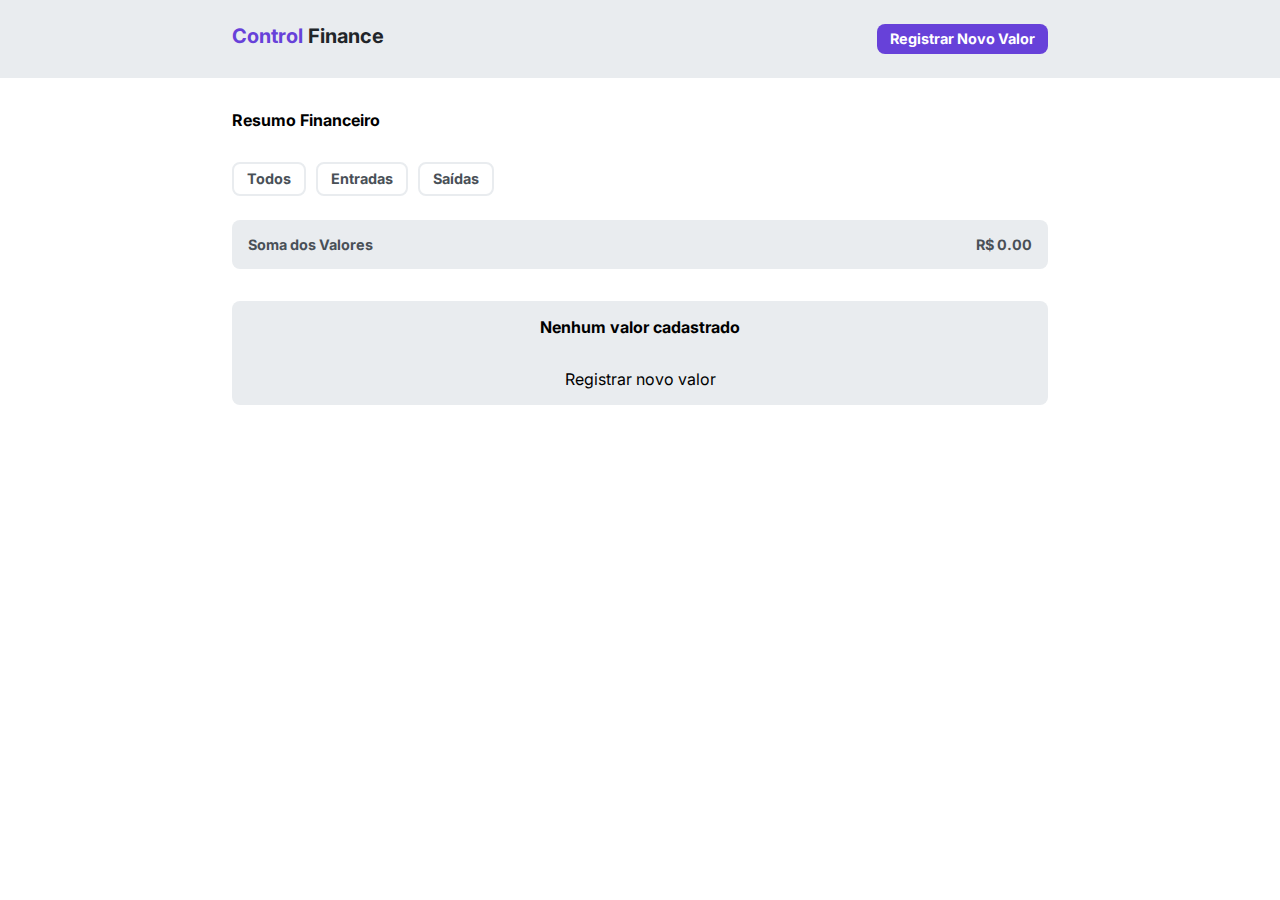
<file: index.html>
<!DOCTYPE html>
<html lang="pt-br">
<head>
    <meta charset="UTF-8">
    <meta http-equiv="X-UA-Compatible" content="IE=edge">
    <meta name="viewport" content="width=device-width, initial-scale=1.0">
    <title>Control Finance</title>
    <link rel="shortcut icon" href="/assets/favicon.ico" type="image/x-icon">
    <meta name="description" content="Control Finance - Seu controle financeiro">
    <link rel="stylesheet" href="./styles/globalStyles.css">
    <link rel="stylesheet" href="./styles/botoes.css">
    <link rel="stylesheet" href="./styles/modal.css">
    <link rel="stylesheet" href="./pages/home/index.css">
</head>
<body>
    <header>
        <div class="container displayFlex">
            <h1 class="logotipo">Control <span>Finance</span></h1>
            <button class="botaoRegistrar botaoBase botaoRoxo">Registrar Novo Valor</button>
        </div>
    </header>
    <main id="app" class="container">
        <section class="resumoFinanceiro">
            <h2>Resumo Financeiro</h2>
            <div class="botoesContainer">
                <button class="botaoTodos botaoBase botaoBranco">Todos</button>
                <button class="botaoEntradas botaoBase botaoBranco">Entradas</button>
                <button class="botaoSaidas botaoBase botaoBranco">Saídas</button>
            </div>
            <div class="somaContainer">
                <p class="textoSoma">Soma dos Valores</p>
                <p class="valorSoma">R$ 0.00</p>
            </div>
        </section>
        <section class="listaEntradasSaidas"> 
            <ul></ul>
        </section>
    </main>
    <script src="./scripts/modal.js"></script>
    <script src="./pages/home/valuesData.js"></script>
    <script src="./pages/home/index.js"></script>
</body>
</html>
</file>
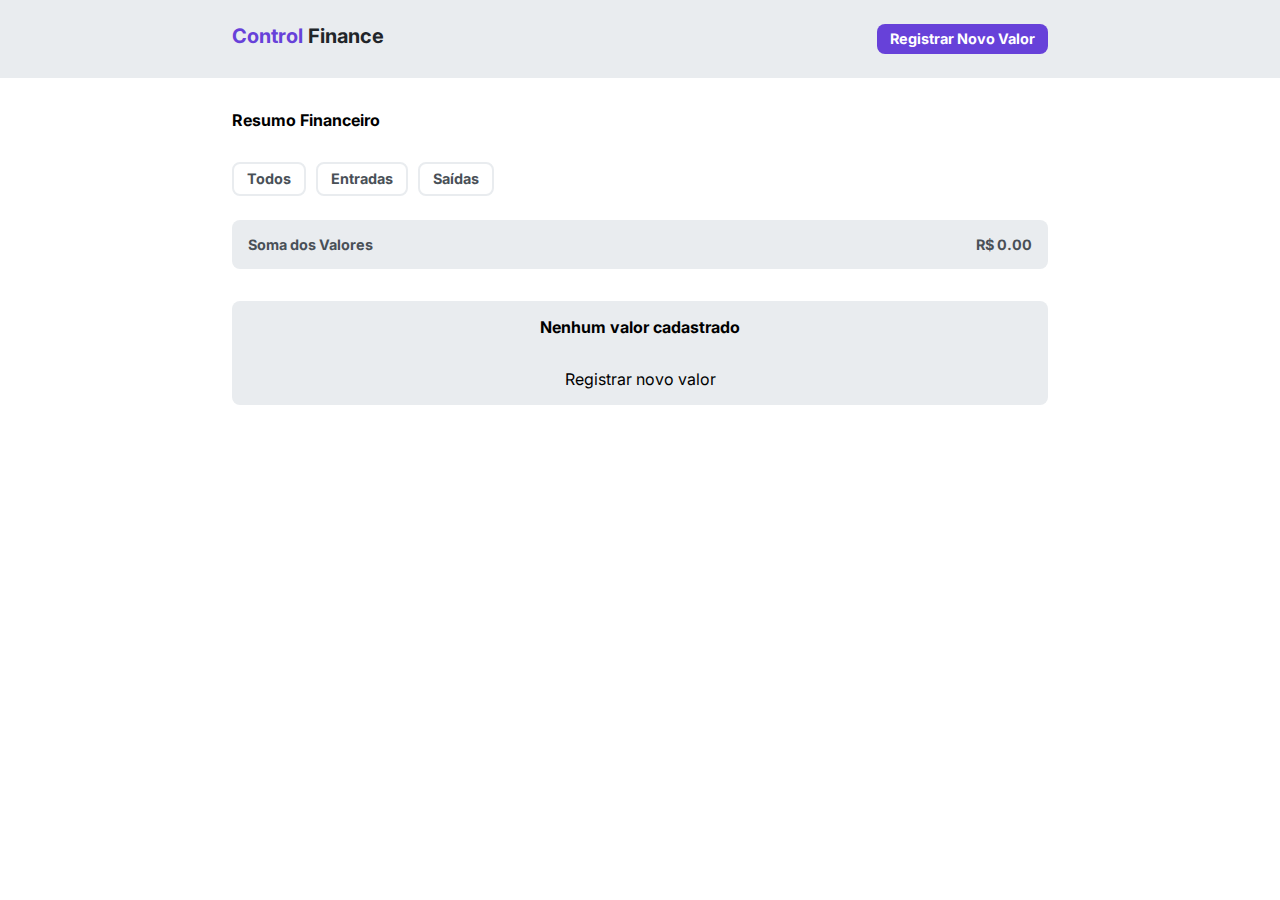
<file: pages/home/index.html>
<!DOCTYPE html>
<html lang="pt-br">
<head>
    <meta charset="UTF-8">
    <meta http-equiv="X-UA-Compatible" content="IE=edge">
    <meta name="viewport" content="width=device-width, initial-scale=1.0">
    <title>Control Finance</title>
    <link rel="shortcut icon" href="/assets/favicon.ico" type="image/x-icon">
    <meta name="description" content="Control Finance - Seu controle financeiro">
    <link rel="stylesheet" href="/styles/globalStyles.css">
    <link rel="stylesheet" href="/styles/botoes.css">
    <link rel="stylesheet" href="/styles/modal.css">
    <link rel="stylesheet" href="index.css">
</head>
<body>
    <header>
        <div class="container displayFlex">
            <h1 class="logotipo">Control <span>Finance</span></h1>
            <button class="botaoRegistrar botaoBase botaoRoxo">Registrar Novo Valor</button>
        </div>
    </header>
    <main id="app" class="container">
        <section class="resumoFinanceiro">
            <h2>Resumo Financeiro</h2>
            <div class="botoesContainer">
                <button class="botaoTodos botaoBase botaoBranco">Todos</button>
                <button class="botaoEntradas botaoBase botaoBranco">Entradas</button>
                <button class="botaoSaidas botaoBase botaoBranco">Saídas</button>
            </div>
            <div class="somaContainer">
                <p class="textoSoma">Soma dos Valores</p>
                <p class="valorSoma">R$ 0.00</p>
            </div>
        </section>
        <section class="listaEntradasSaidas"> 
            <ul></ul>
        </section>
    </main>
    <script src="/scripts/modal.js"></script>
    <script src="valuesData.js"></script>
    <script src="index.js"></script>
</body>
</html>
</file>
<file: styles/globalStyles.css>
@import url("https://fonts.googleapis.com/css2?family=Inter:wght@400;500;600;700&family=Nunito:wght@600&display=swap");

* {
  margin: 0;
  padding: 0;
  box-sizing: border-box;
  list-style: none;
}

:root {
  --color-brand-1: #6741d9;
  --color-brand-2: #4c3299;
  --color-brand-3: #f0ecfb;

  --color-grey-1: #212529;
  --color-grey-2: #495057;
  --color-grey-3: #adb5bd;
  --color-grey-4: #e9ecef;
  --color-grey-5: #f1f3f5;
  --color-grey-1-opacity-5: rgba(0, 0, 0, 0.5);
  --fixed-white: #ffffff;
  --color-mode: #ffffff;

  --font-size-1: 1.25rem;
  --font-size-2: 1rem;
  --font-size-3: 0.9rem;
  --font-size-4: 0.75rem;

  --font-weight-1: 700;
  --font-weight-2: 500;
  --font-weight-3: 400;

  --font-line-height-1: 150%;

  --radius-1: 0.5rem;
  --radius-2: 0.25rem;

  --animation-duration: 0.2s;
  --animation-type: ease;

  --font-family-1: "Inter", sans-serif;
  --font-family-2: "Nunito", sans-serif;
}
</file>
<file: styles/botoes.css>
.botaoBase{
    font-family: var(--font-family-1);
    font-weight: var(--font-weight-1);
    font-size: var(--font-size-3);
    border-radius: var(--radius-1);
    padding: 0.4rem 0.8rem;
    cursor: pointer;
}

.botaoRoxo{
    background-color: var(--color-brand-1);
    color: var(--fixed-white);
    border: none;
    transition: 0.6s;
}

.botaoRoxo:hover{
    background-color: var(--color-brand-2);
    transition: 0.6s;
}

.botaoBranco{
    background-color: var(--fixed-white);
    color: var(--color-grey-2);
    border: solid 2px var(--color-grey-4);
    margin-right: 0.4rem;
    transition: 0.6s;
}

.botaoBranco:hover{
    background-color: var(--color-grey-4);
    color: var(--color-brand-1);
    border: solid 2px var(--color-brand-1);
    transition: 0.6s;
}

.botaoCinza{
    background-color: var(--color-grey-4);
    color: var(--color-grey-2); 
    border: solid transparent;
    transition: 0.6s;
}

.botaoCinza:hover{
    background-color: var(--color-grey-3);
    color: var(--color-grey-1);
    transition: 0.6s;
}

.botaoFecharModal{
    padding: 0.1rem 0.4rem;
    border-radius: var(--radius-2);
}

.botaoEntrada{
    margin-bottom: 1rem;
}

.botaoSaida{
    margin-bottom: 2rem;
}

.botaoRoxoFixo{
    background-color: var(--color-grey-4);
    color: var(--color-brand-1);
    border: solid 2px var(--color-brand-1);
    transition: 0.6s;
}
</file>
<file: styles/modal.css>
.coberturaModal{
    background-color: var( --color-grey-1-opacity-5);
    width: 100vw;
    height: 100vh;
    position: fixed;
    top: 0;
    left: 0;
    display: flex;
    align-items: center;
    justify-content: center;
}

.modal{
    max-width: 43rem;
    margin: 0 1rem;
    background-color: var(--fixed-white);
    border-radius: var(--radius-1);
    padding: 1rem;
    display: flex;
    flex-direction: column;
    animation: animacaoModal 0.3s;
}

.cabecalhoModal{
    display: flex;
    justify-content: space-between;
    align-items: center;
    margin-bottom: 1.5rem;
}

.cabecalhoModal h2{
    font-size: var(--font-size-2);
    font-weight: var(--font-weight-1);
    color: var(--color-grey-1);
}

.modal p{
    font-size: var(--font-size-3);
    color: var(--color-grey-2);
    margin-bottom: 1.5rem;
}

.modal label{
    font-size: var(--font-size-3);
    color: var(--color-grey-2);
    font-weight: var(--font-weight-1);
    margin-bottom: 0.4rem;
}

.modal input{
    font-size: var(--font-size-3);
    color: var(--color-grey-2);
    border: solid 1px var(--color-grey-3);
    border-radius: var(--radius-1);
    padding: 0.5rem;
    margin-bottom: 1.5rem;
}

.modal input::placeholder{
    font-family: var(--font-family-1);
    padding-left: 0.5rem;
}

.botoesDesktop p{
    font-size: var(--font-size-3);
    color: var(--color-grey-2);
    font-weight: var(--font-weight-1);
    margin-bottom: 1rem;
}

.botoesTipoValor{
    display: flex;
    flex-direction: column;
}

.botoesCancelarInserir{
    display: flex;
    justify-content: space-between;
}

.botaoCancelar{
    width: 48%;
}

.botaoInserir{
    width: 48%;
}

@keyframes animacaoModal{
    0%{
        opacity: 0;
        transform:translateY(-50%);
    }
    100%{
        opacity: 1;
        transform:translateY(0);
    }
}

@media (min-width: 769px){
    .botoesDesktop{
        display: flex;
        flex-direction: row;
        justify-content:start;
        gap: 1rem;
        align-items: center;
        margin-bottom: 1rem;
    }

    .botoesTipoValor{
        flex-direction: row;
        gap: 0.5rem;
    }

    .botaoEntrada{
        margin-bottom: 0;
    }
    
    .botaoSaida{
        margin-bottom: 0;
    }

    .botoesDesktop p{
        margin-bottom: 0;
    }

    .botoesCancelarInserir{
        display: flex;
        justify-content: end;
        gap: 1rem;
    }

    .botaoCancelar{
        width: auto;
    }
    
    .botaoInserir{
        width: auto;
    }
}
</file>
<file: pages/home/index.css>
.container {
    max-width: 43rem;
    margin: 0 1rem;
  }

header{
    background-color: var(--color-grey-4);
    width: 100%;
    padding: 1.5rem 0;
    margin-bottom: 2rem;
}

.logotipo{
    color: var(--color-brand-1);
    font-size: var(--font-size-1);
    margin-bottom: 1rem;
}

.logotipo span{
    color: var(--color-grey-1);
}

body {
    font-family: var(--font-family-1);
    background-color: var(--fixed-white);
}

.displayFlex{
    display: flex;
    flex-direction: column;
}

.resumoFinanceiro h2{
    font-size: var(--font-size-2);
    font-weight: var(--font-weight-1);
    margin-bottom: 2rem;
}

.botoesContainer{
    margin-bottom: 1.5rem;
}

.somaContainer{
    display: flex;
    justify-content: space-between;
    background-color: var(--color-grey-4);
    color: var(--color-grey-2);
    font-size: var(--font-size-3);
    font-weight: var(--font-weight-1);
    margin-bottom: 2rem;
    padding: 1rem;
    border-radius: var(--radius-1);
}

.listaEntradasSaidas ul{
    overflow-x: auto;
}

.listaEntradasSaidas ul li{
    display: flex;
    justify-content: space-between;
    align-items: center;
    color: var(--color-grey-2);
    font-size: var(--font-size-3);
    font-weight: var(--font-weight-1);
    margin-bottom: 1rem;
    padding: 0.4rem 1rem;
    border-radius: var(--radius-1);
    border: solid 2px var(--color-grey-4);
}

.listaEntradasSaidas ul li div{
    display: flex;
    justify-content: space-between;
    align-items: center;
    text-align: center;
    gap: 2rem;
}

.listaEntradasSaidas ul li div p{
    font-size: var(--font-size-4);
    background-color: var(--color-grey-4);
    width: 4.5rem;
    padding: 0.4rem 0;
    border-radius: var(--radius-2);
}

.listaEntradasSaidas ul li div button{
    background-color: transparent;
    border: solid 2px var(--color-grey-4);
    padding: 0.3rem;
    border-radius: var(--radius-2);
}

.listaEntradasSaidas ul li div button img{
    width: 0.8rem;
}

.mensagemPadrao{
    background-color: var(--color-grey-4);
    width: 100%;
    border-radius: var(--radius-1);
    padding: 1rem;
    display: flex;
    flex-direction: column;
    align-items: center;
    gap: 2rem;
}

.mensagemPadrao h2{
    font-size: var(--font-size-2);
}

.mensagemPadrao p{
    font-size: var(--font-size-2);
}

  @media (min-width: 769px) {
    .container {
      max-width: 65rem;
      margin: 0 auto;
      padding: 0 7rem;
    }

    .displayFlex{
        justify-content: space-between;
        flex-direction: row;
    }

    .logotipo{
        margin-bottom: 0;
    }

  }
</file>
